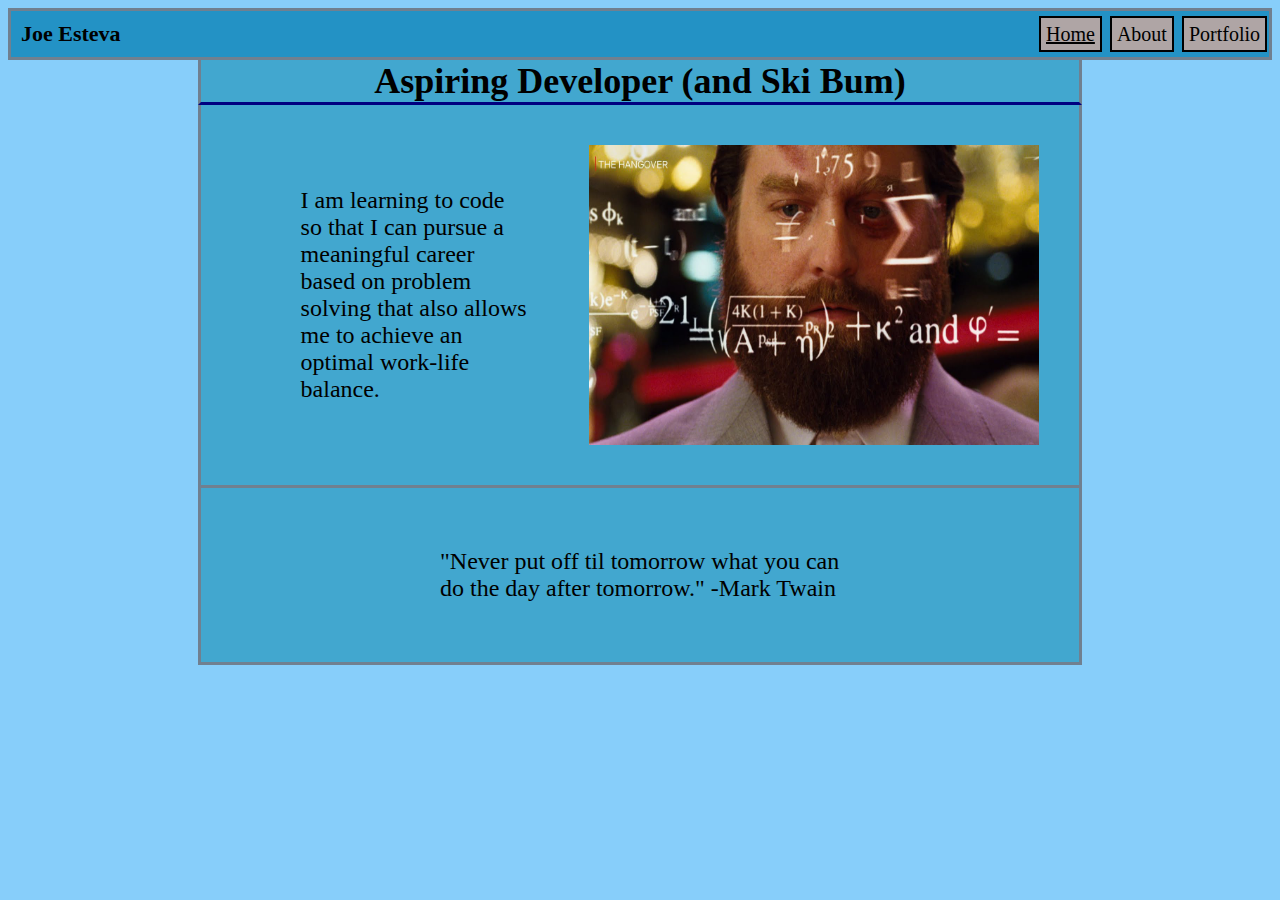
<file: index.html>
<html>
	<head>
		<title>Joe</title>
		<link rel="stylesheet" href="style.css"/>
	</head>
	<body>
		<header>
			<nav>
				<p>Joe Esteva</p>
				<section>
					<a class="nav-current">Home</a>
					<a href="./about.html">About</a>
					<a href="./portfolio.html">Portfolio</a>
				</section>
			</nav>
		</header>
		<main>
			<h1>Aspiring Developer (and Ski Bum)</h1>
			<section class="container">
				<p>I am learning to code so that I can pursue a meaningful career based on problem solving that also allows me to achieve an optimal work-life balance.</p>
				<img src="./images/learning-to-code.jpg" alt="Joe attempting to code"/>
			</section>
			<section class="container">
				<p>"Never put off til tomorrow what you can do the day after tomorrow." -Mark Twain</p>
			</section>
		</main>
	</body>
</html>
</file>
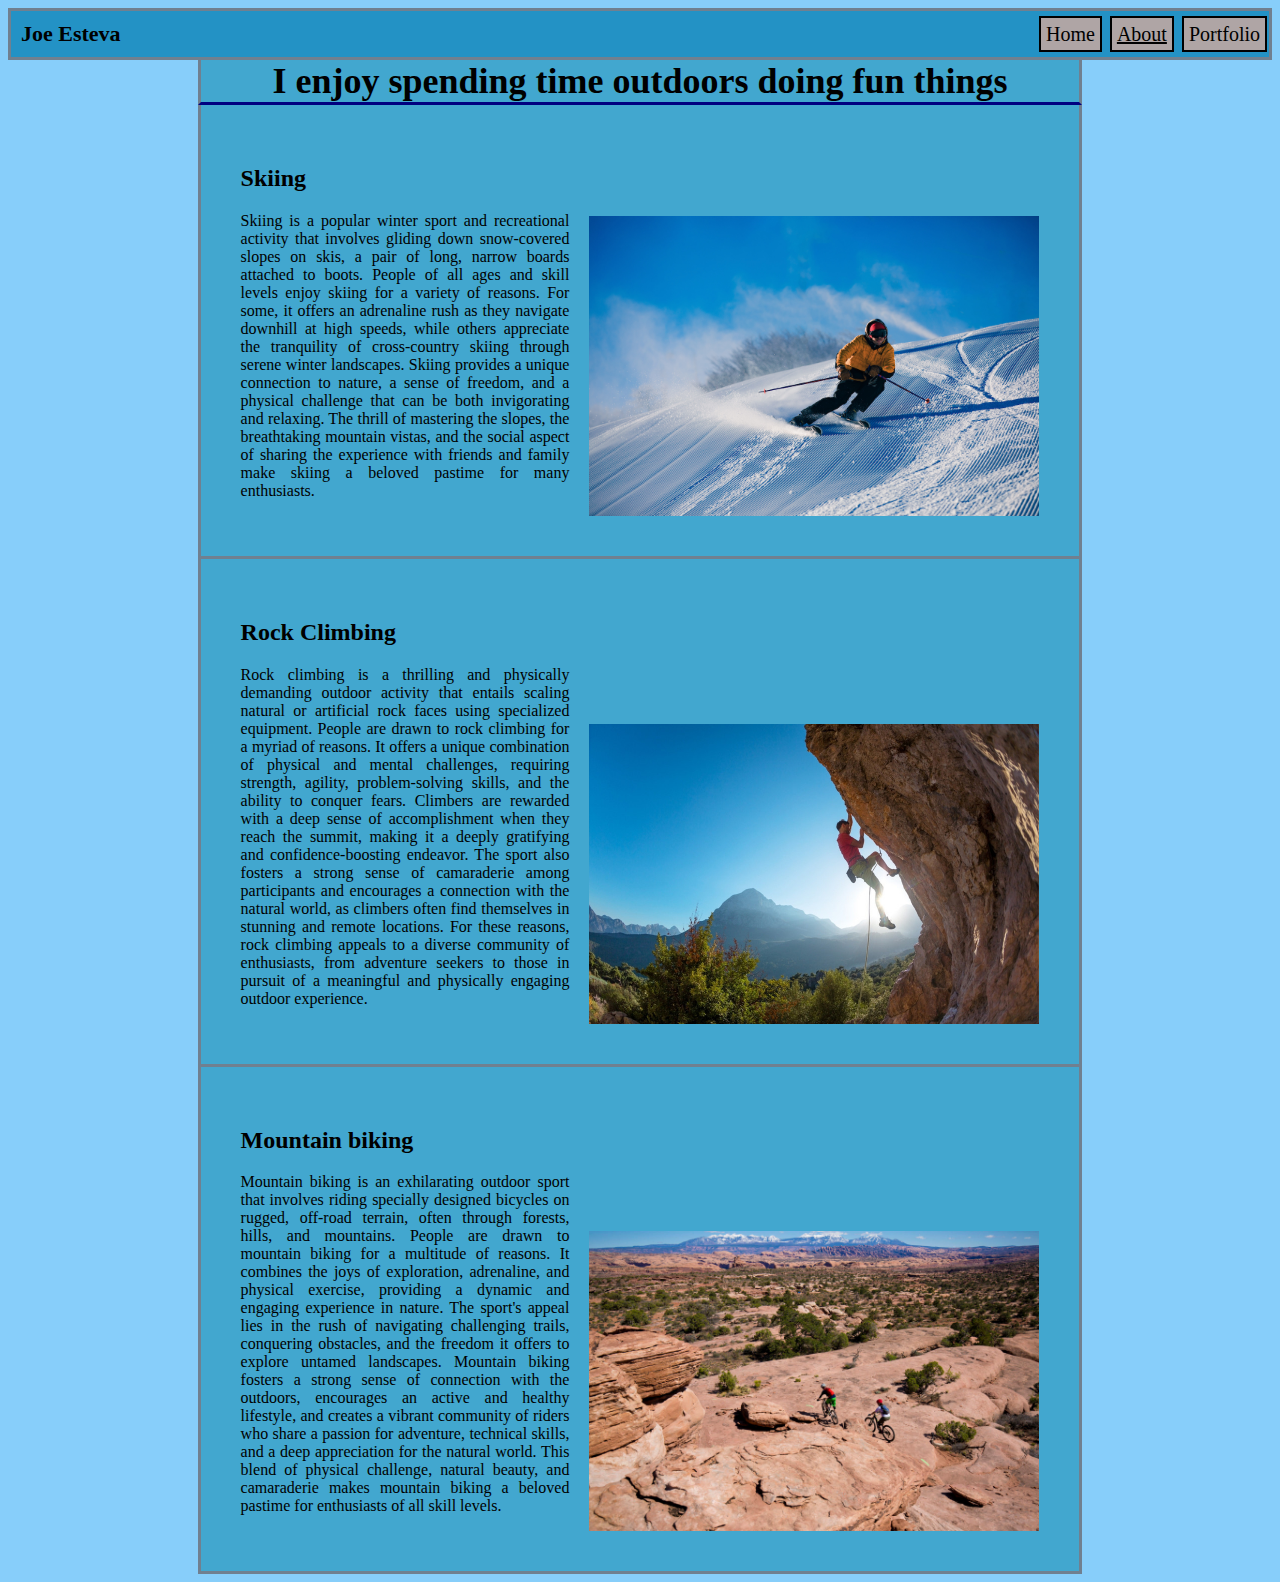
<file: about.html>
<html>
	<head>
		<title>About</title>
		<link rel="stylesheet" href="style.css"/>
	</head>
	<body>
		<header>
			<nav>
				<p>Joe Esteva</p>
				<section>
					<a href="./index.html">Home</a>
					<a class="nav-current">About</a>
					<a href="./portfolio.html">Portfolio</a>
				</section>
			</nav>
		</header>
		<main>
			<h1>I enjoy spending time outdoors doing fun things</h1>
			<section class="container">
				<section>
					<h2>Skiing</h2>
					<p>Skiing is a popular winter sport and recreational activity that involves gliding down snow-covered slopes on skis, a pair of long, narrow boards attached to boots. People of all ages and skill levels enjoy skiing for a variety of reasons. For some, it offers an adrenaline rush as they navigate downhill at high speeds, while others appreciate the tranquility of cross-country skiing through serene winter landscapes. Skiing provides a unique connection to nature, a sense of freedom, and a physical challenge that can be both invigorating and relaxing. The thrill of mastering the slopes, the breathtaking mountain vistas, and the social aspect of sharing the experience with friends and family make skiing a beloved pastime for many enthusiasts.</p>
				</section>
					<img src="./images/skiing.jpg" alt="Shredding the gnar"/>
			</section>		
			<section class="container">
				<section>
					<h2>Rock Climbing</h2>
					<p>Rock climbing is a thrilling and physically demanding outdoor activity that entails scaling natural or artificial rock faces using specialized equipment. People are drawn to rock climbing for a myriad of reasons. It offers a unique combination of physical and mental challenges, requiring strength, agility, problem-solving skills, and the ability to conquer fears. Climbers are rewarded with a deep sense of accomplishment when they reach the summit, making it a deeply gratifying and confidence-boosting endeavor. The sport also fosters a strong sense of camaraderie among participants and encourages a connection with the natural world, as climbers often find themselves in stunning and remote locations. For these reasons, rock climbing appeals to a diverse community of enthusiasts, from adventure seekers to those in pursuit of a meaningful and physically engaging outdoor experience.</p>
				</section>
					<img src="./images/rock-climbing.jpg" alt="Rock climbing"/>
			</section>
			<section class="container">
				<section>
					<h2>Mountain biking</h2>
					<p>Mountain biking is an exhilarating outdoor sport that involves riding specially designed bicycles on rugged, off-road terrain, often through forests, hills, and mountains. People are drawn to mountain biking for a multitude of reasons. It combines the joys of exploration, adrenaline, and physical exercise, providing a dynamic and engaging experience in nature. The sport's appeal lies in the rush of navigating challenging trails, conquering obstacles, and the freedom it offers to explore untamed landscapes. Mountain biking fosters a strong sense of connection with the outdoors, encourages an active and healthy lifestyle, and creates a vibrant community of riders who share a passion for adventure, technical skills, and a deep appreciation for the natural world. This blend of physical challenge, natural beauty, and camaraderie makes mountain biking a beloved pastime for enthusiasts of all skill levels.</p>
				</section>
					<img src="./images/mountain-biking2.jpg" alt="Mountain biking at Moab"/>
			</section>
		</main>
	</body>
</html>
</file>
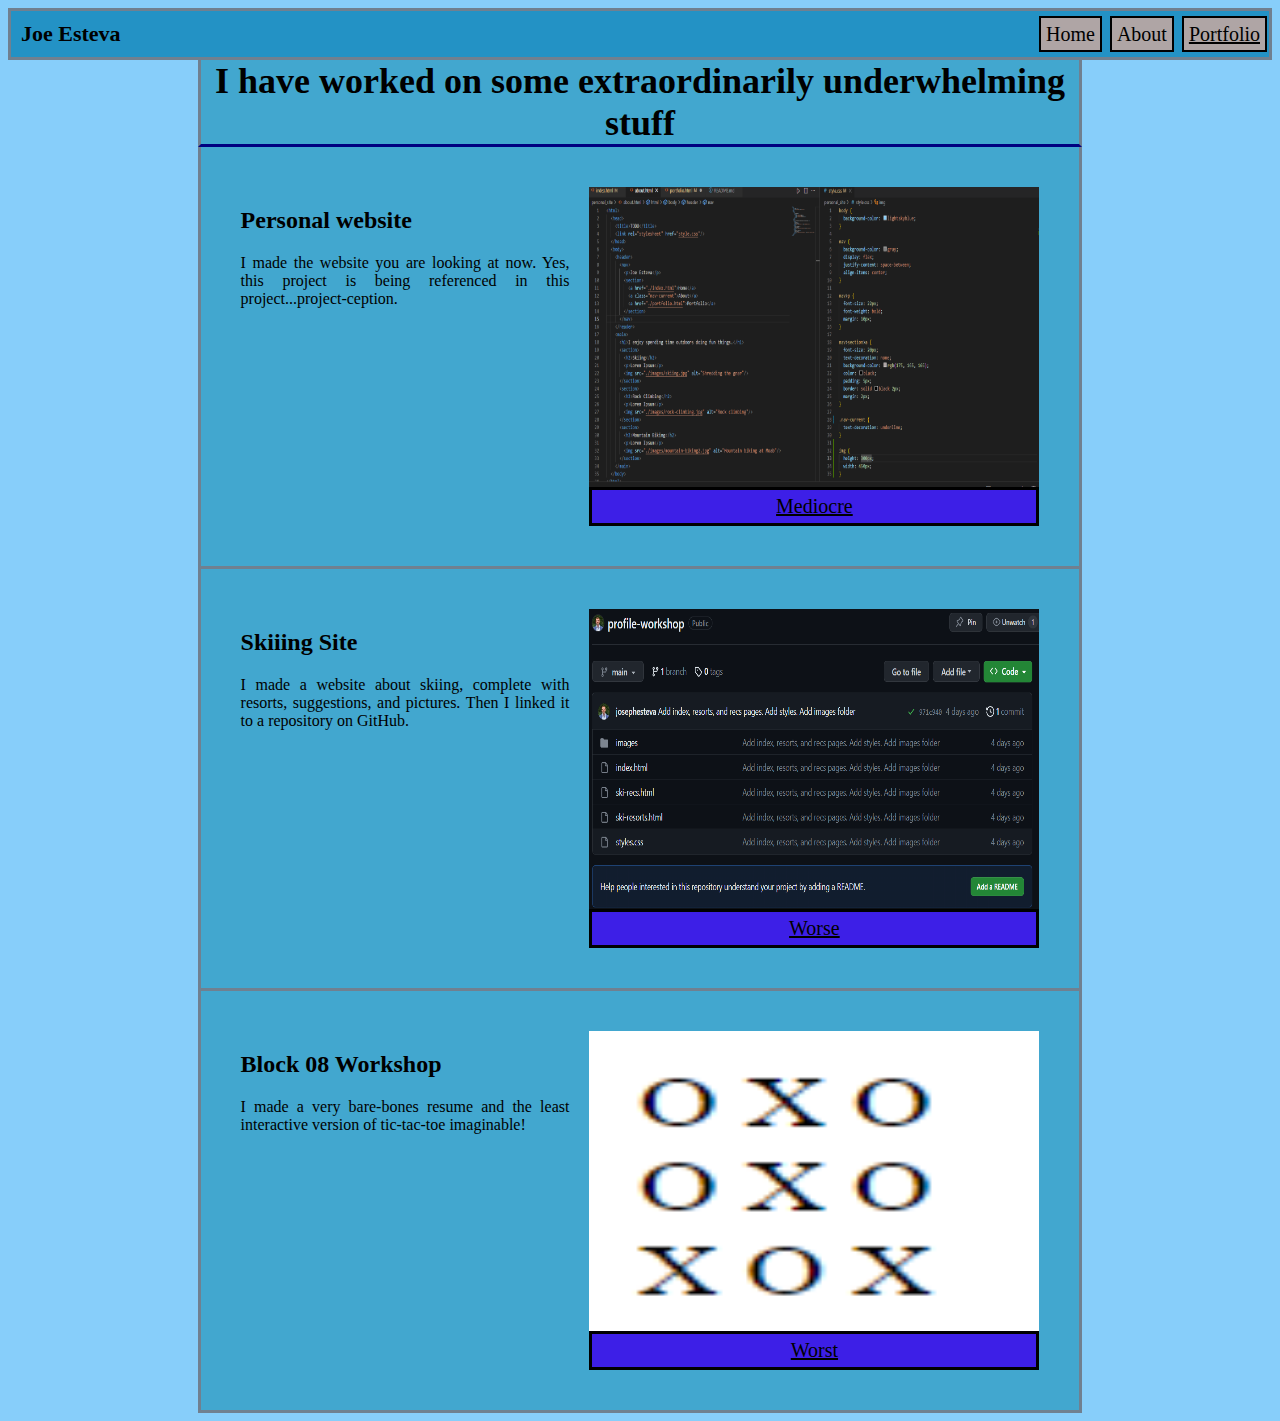
<file: portfolio.html>
<html>
	<head>
		<title>Portfolio</title>
		<link rel="stylesheet" href="style.css"/>
	</head>
	<body>
		<header>
			<nav>
				<p>Joe Esteva</p>
				<section>
					<a href="./index.html">Home</a>
					<a href="./about.html">About</a>
					<a class="nav-current">Portfolio</a>
				</section>
			</nav>
		</header>
		<main>
			<h1>I have worked on some extraordinarily underwhelming stuff</h1>
			<section class="container">
				<section>
					<h2>Personal website</h2>
					<p>I made the website you are looking at now. Yes, this project is being referenced in this project...project-ception.</p>
				</section>
				<section>
					<img src="./images/personal-site-code.png" alt="Code-ception"/>
					<a href="https://github.com/josephesteva/personal-site" target="_blank">Mediocre</a>
				</section>
			</section>		
			<section class="container">
				<section>
					<h2>Skiiing Site</h2>
					<p>I made a website about skiing, complete with resorts, suggestions, and pictures. Then I linked it to a repository on GitHub.</p>
				</section>
				<section>
					<img src="./images/skiing-repo.png" alt="A GitHub repo"/>
					<a href="https://github.com/josephesteva/profile-workshop" target="_blank">Worse</a>
				</section>
			</section>
			<section class="container">
				<section>
					<h2>Block 08 Workshop</h2>
					<p>I made a very bare-bones resume and the least interactive version of tic-tac-toe imaginable!</p>
				</section>
				<section>
					<img src="./images/tictactoe.png" alt="It's beautiful"/>
					<a href="https://github.com/josephesteva/block8-workshop" target="_blank">Worst</a>
				</section>
				</section>
		</main>
	</body>
</html>
</file>
<file: style.css>
body {
	background-color: lightskyblue;
}

nav {
	background-color: rgb(35, 146, 197);
	display: flex;
	justify-content: space-between;
	align-items: center;
	border: solid slategray 3px;
}

nav>p {
	font-size: 22px;
	font-weight: bold;
	margin: 10px;
}

nav>section>a {
	font-size: 20px;
	text-decoration: none;
	background-color: rgb(175, 165, 165);
	color: black;
	padding: 5px;
	border: solid black 2px;
	margin: 2px;
}

.nav-current {
	text-decoration: underline;
}

img {
	height: 300px;
	width: 450px;
	align-self: flex-end;
}

h1 {
	font-size: 36px;
	text-align: center;
	background-color: rgb(66, 167, 207);
	margin: 0 15%;
	border: solid slategray 3px;
	border-top: 0;
	border-bottom: solid 3px navy;
}

.container {
	display: flex;
	justify-content: center;
	background-color: rgb(66, 167, 207);
	padding: 40px;
	margin: 0 15%;
	border: solid slategray 3px;
	border-top: 0;

}

.container>p {
	font-size: 24px;
	width: 400px;
	margin: 20px 60px;
	align-self: center;
}

h2+p {
	margin-right: 20px;
	text-align: justify;
}

img+a {
	box-sizing: border-box;
	text-align: center;
	display: block;
	font-size: 20px;
	/* text-decoration: none; */
	background-color: rgb(61, 31, 231);
	color: black;
	width: 450px;
	padding: 5px;
	border: solid black 3px;
}
</file>
